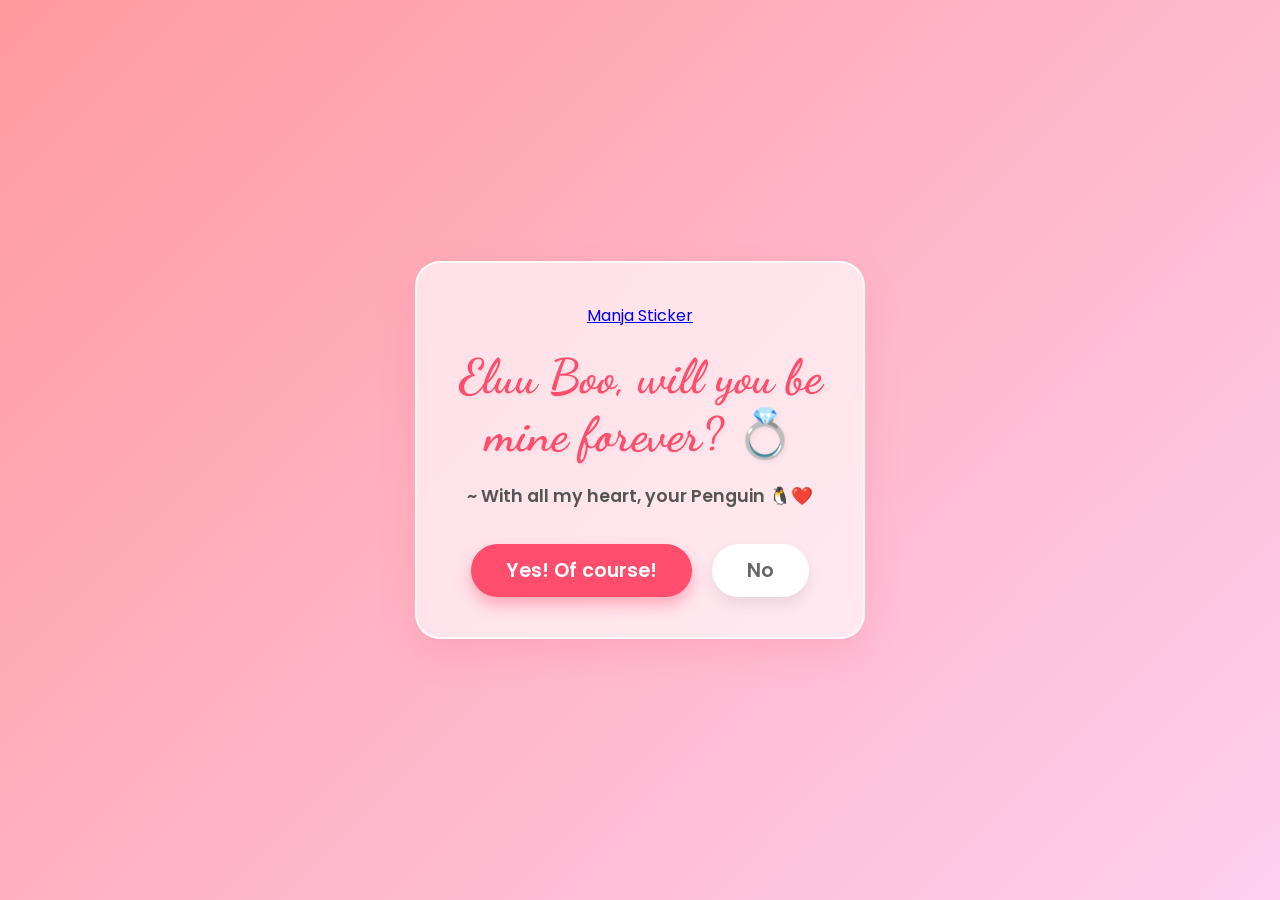
<file: index.html>
<!DOCTYPE html>
<html lang="en">
  <head>
    <meta charset="UTF-8" />
    <meta name="viewport" content="width=device-width, initial-scale=1.0" />
    <title>A Proposal for Eluu Boo 💍</title>
    
    <link href="https://fonts.googleapis.com/css2?family=Dancing+Script:wght@700&family=Poppins:wght@400;600&display=swap" rel="stylesheet">
    
    <link rel="stylesheet" href="./style.css" />
  </head>
  <body>
    <div class="container card">
      <div
        class="tenor-gif-embed"
        data-postid="22885016"
        data-share-method="host"
        data-aspect-ratio="1.04918"
        data-width="100%"
      >
        <a href="https://media.giphy.com/media/H2u46cKU3VaXht6Iv9/giphy.gif">Manja Sticker</a>
      </div>
      <script type="text/javascript" async src="https://tenor.com/embed.js"></script>
      
      <h1 class="romantic-text">Eluu Boo, will you be mine forever? 💍</h1>
      <p class="sub-text">~ With all my heart, your Penguin 🐧❤️</p>

      <div class="btn">
        <a href="yes.html" class="btn-yes">Yes! Of course!</a>
        <a href="no1.html" class="btn-no">No</a>
      </div>
    </div>
  </body>
</html>
</file>
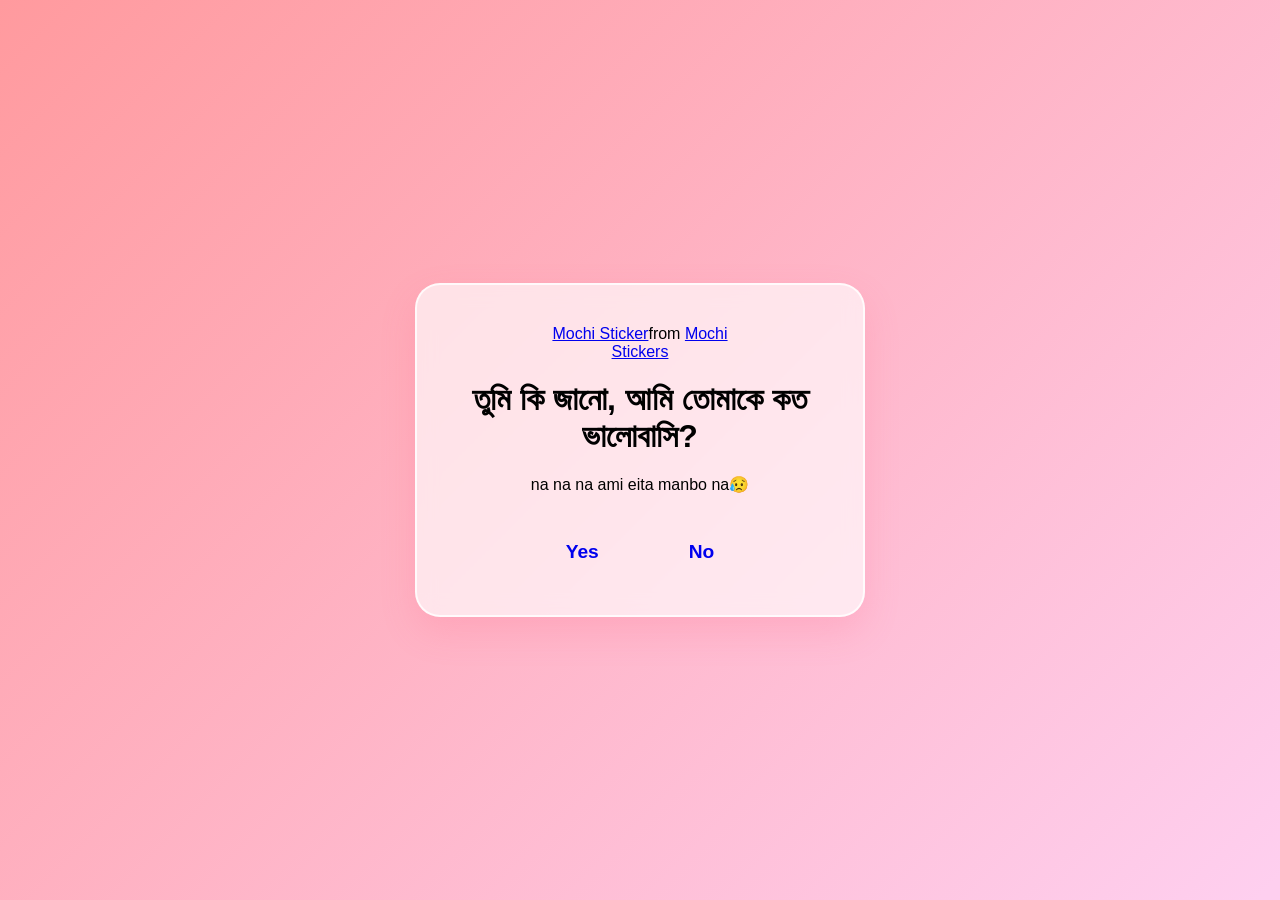
<file: no1.html>
<!DOCTYPE html>
<html lang="en">
  <head>
    <meta charset="UTF-8" />
    <meta name="viewport" content="width=device-width, initial-scale=1.0" />
    <title>Ask Her Out</title>

    <link rel="stylesheet" href="./style.css" />
  </head>
  <body>
    <div class="container">
      <div
        class="tenor-gif-embed"
        data-postid="22050818"
        data-share-method="host"
        data-aspect-ratio="1"
        data-width="100%"
      >
        <a href="https://tenor.com/view/mochi-gif-22050818">Mochi Sticker</a
        >from
        <a href="https://tenor.com/search/mochi-stickers">Mochi Stickers</a>
      </div>
      <script
        type="text/javascript"
        async
        src="https://tenor.com/embed.js"
      ></script>
      <h1>তুমি কি জানো, আমি তোমাকে কত ভালোবাসি?</h1>
      <p>na na na ami eita manbo na😥</p>

      <div class="btn">
        <a href="yes.html">Yes</a>
        <a href="no2.html">No</a>
      </div>
    </div>
  </body>
</html>
</file>
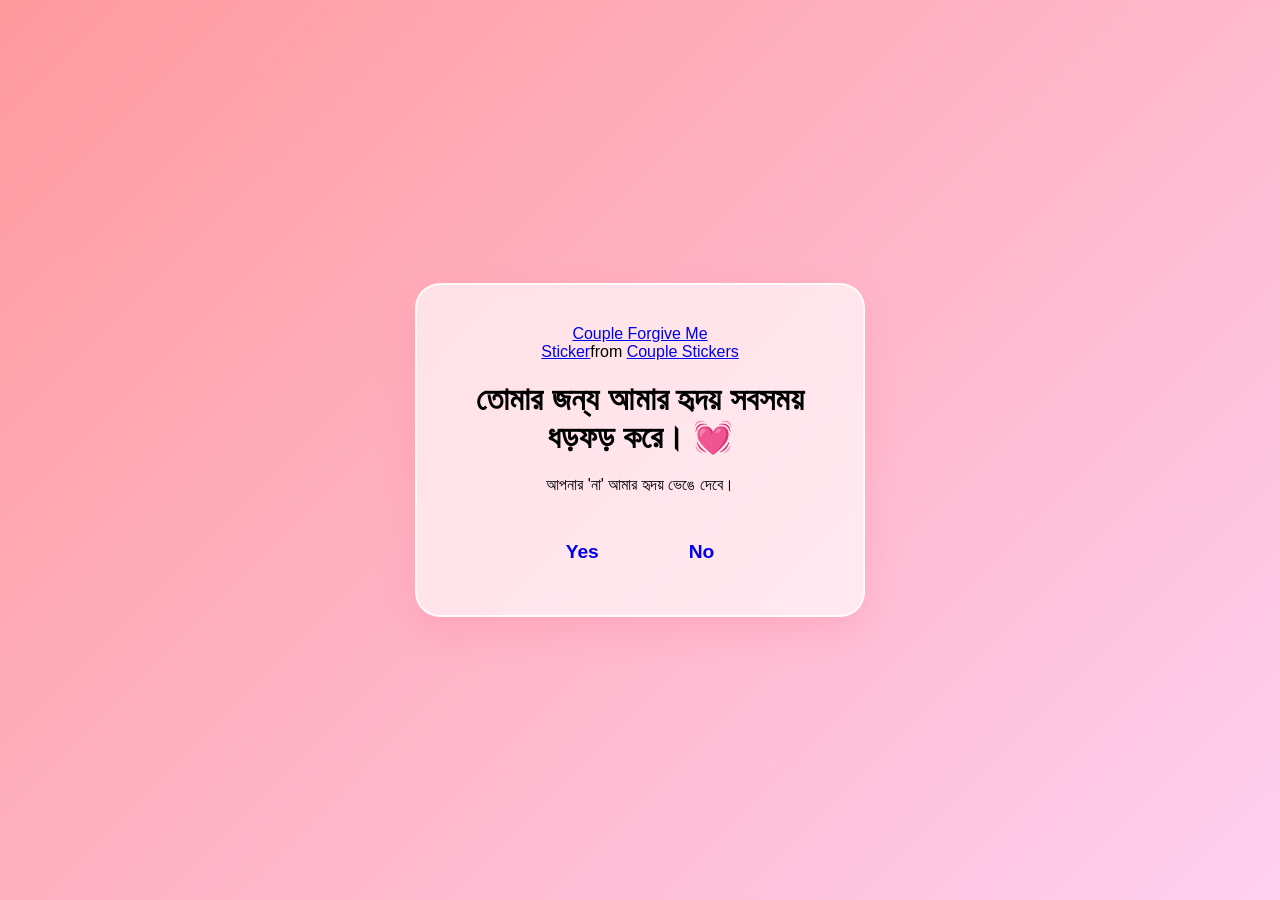
<file: no2.html>
<!DOCTYPE html>
<html lang="en">
  <head>
    <meta charset="UTF-8" />
    <meta name="viewport" content="width=device-width, initial-scale=1.0" />
    <title>Ask Her Out</title>

    <link rel="stylesheet" href="./style.css" />
  </head>
  <body>
    <div class="container">
      <div
        class="tenor-gif-embed"
        data-postid="15195810"
        data-share-method="host"
        data-aspect-ratio="1"
        data-width="100%"
      >
        <a
          href="https://tenor.com/view/couple-forgive-me-asking-for-forgiveness-begging-crying-gif-15195810"
          >Couple Forgive Me Sticker</a
        >from
        <a href="https://tenor.com/search/couple-stickers">Couple Stickers</a>
      </div>
      <script
        type="text/javascript"
        async
        src="https://tenor.com/embed.js"
      ></script>

      <h1>তোমার জন্য আমার হৃদয় সবসময় ধড়ফড় করে। 💓</h1>
      <p>আপনার 'না' আমার হৃদয় ভেঙে দেবে।</p>

      <div class="btn">
        <a href="yes.html">Yes</a>
        <a href="no3.html">No</a>
      </div>
    </div>
  </body>
</html>
</file>
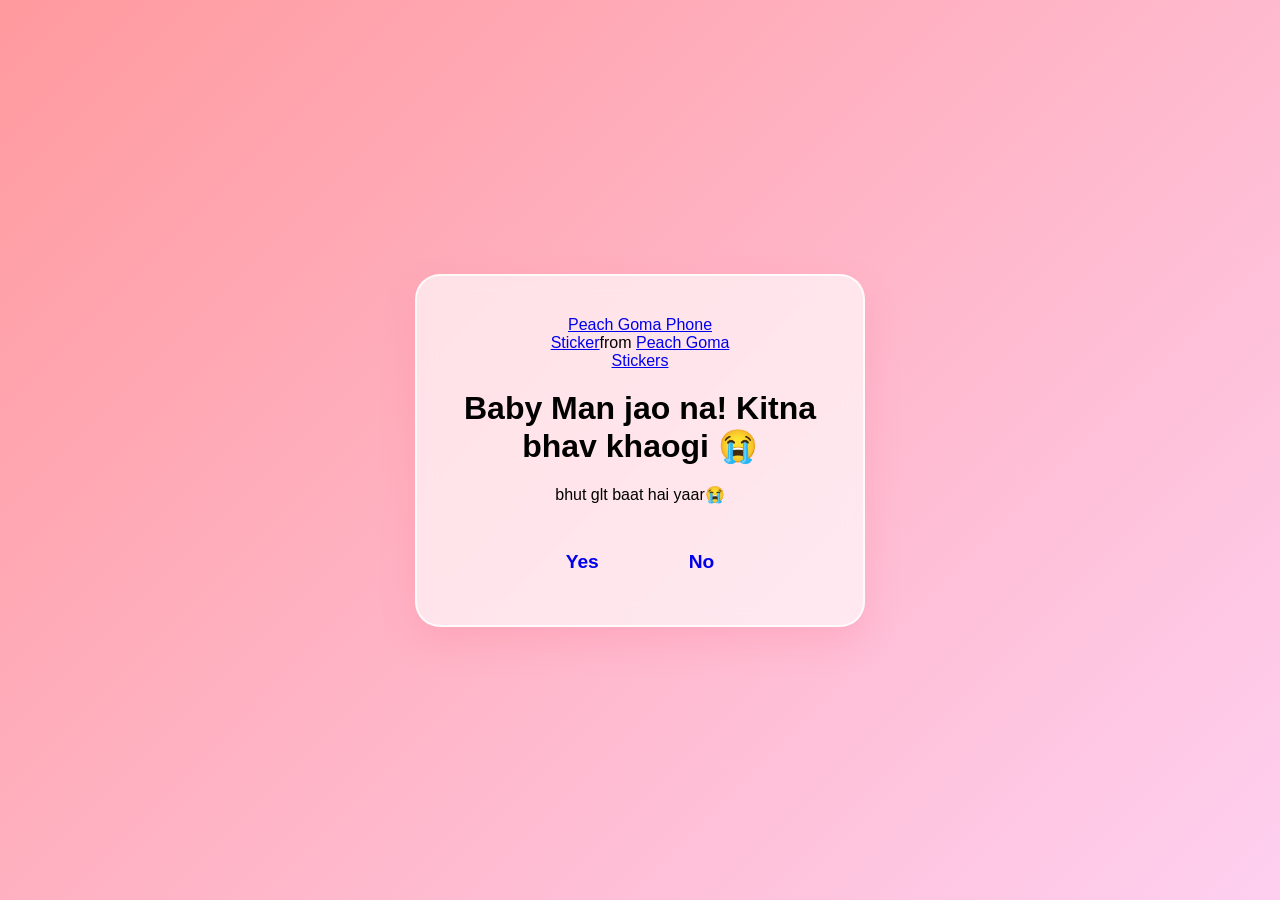
<file: no3.html>
<!DOCTYPE html>
<html lang="en">
  <head>
    <meta charset="UTF-8" />
    <meta name="viewport" content="width=device-width, initial-scale=1.0" />
    <title>Ask Her Out</title>

    <link rel="stylesheet" href="./style.css" />
  </head>
  <body>
    <div class="container">
      <div
        class="tenor-gif-embed"
        data-postid="15974530976611222074"
        data-share-method="host"
        data-aspect-ratio="1.26923"
        data-width="100%"
      >
        <a
          href="https://tenor.com/view/peach-goma-phone-gif-15974530976611222074"
          >Peach Goma Phone Sticker</a
        >from
        <a href="https://tenor.com/search/peach+goma-stickers"
          >Peach Goma Stickers</a
        >
      </div>
      <script
        type="text/javascript"
        async
        src="https://tenor.com/embed.js"
      ></script>

      <h1>Baby Man jao na! Kitna bhav khaogi 😭</h1>
      <p>bhut glt baat hai yaar😭</p>

      <div class="btn">
        <a href="yes.html">Yes</a>
        <a href="#" id="move-random">No</a>
      </div>
    </div>

    <script src="./script.js"></script>
  </body>
</html>
</file>
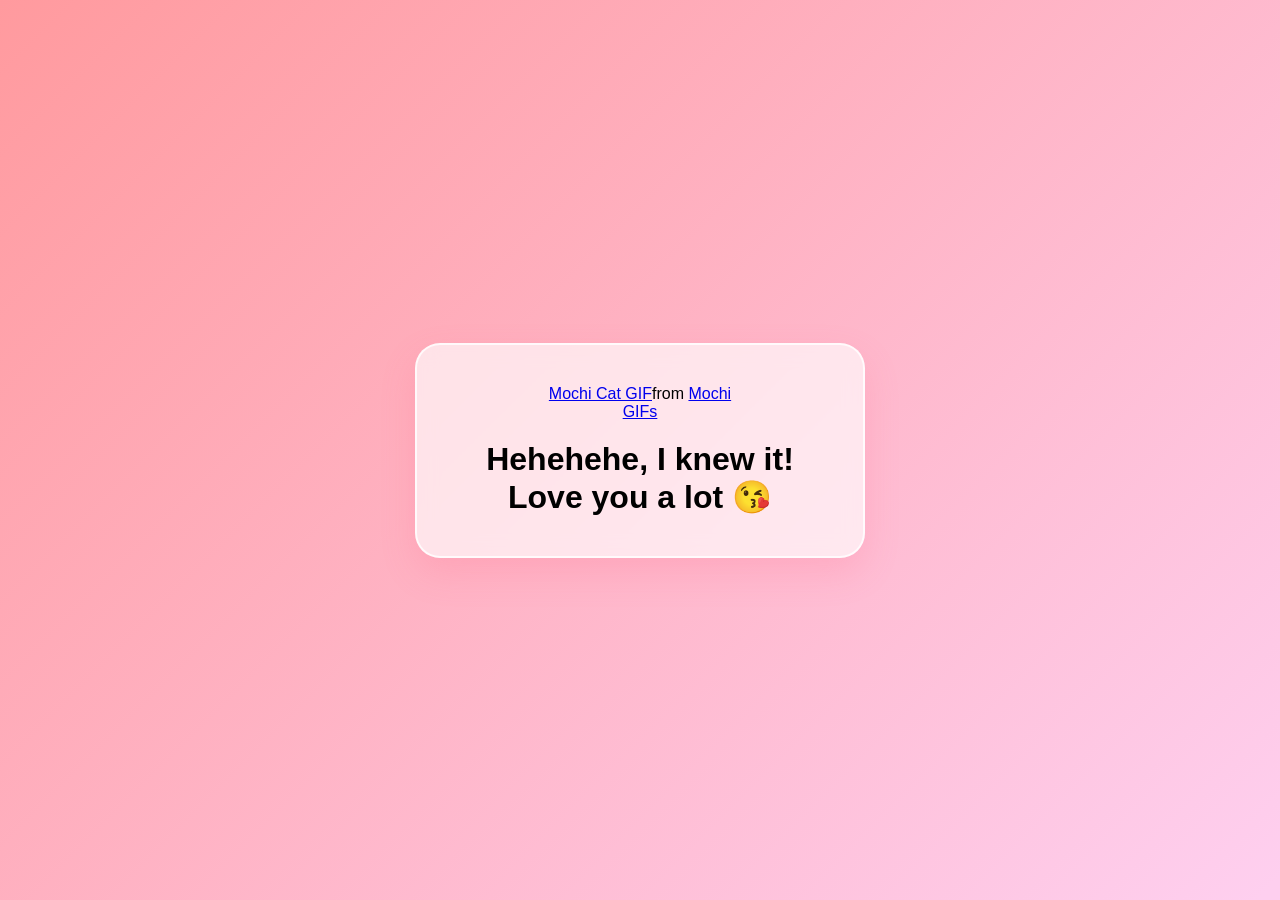
<file: yes.html>
<!DOCTYPE html>
<html lang="en">
  <head>
    <meta charset="UTF-8" />
    <meta name="viewport" content="width=device-width, initial-scale=1.0" />
    <title>Ask Her Out</title>

    <link rel="stylesheet" href="./style.css" />
  </head>
  <body>
    <div class="container">
      <div
        class="tenor-gif-embed"
        data-postid="253027946666209433"
        data-share-method="host"
        data-aspect-ratio="1.37853"
        data-width="100%"
      >
        <a
          href="https://tenor.com/view/mochi-cat-mochi-and-goma-goma-and-peach-mochi-mochi-peach-cat-gif-gif-253027946666209433"
          >Mochi Cat GIF</a
        >from <a href="https://tenor.com/search/mochi-gifs">Mochi GIFs</a>
      </div>
      <script
        type="text/javascript"
        async
        src="https://tenor.com/embed.js"
      ></script>
      <h1>Hehehehe, I knew it! Love you a lot 😘</h1>
    </div>
  </body>
</html>
</file>
<file: style.css>
/* author - deepak tiwari | updated for maximum romance */
* {
    margin: 0;
    padding: 0;
    box-sizing: border-box;
    font-family: 'Poppins', sans-serif;
}
  
body {
    width: 100%;
    min-height: 100vh;
    display: flex;
    justify-content: center;
    align-items: center;
    /* Soft, romantic gradient background */
    background: linear-gradient(135deg, #ff9a9e 0%, #fecfef 99%, #fecfef 100%);
    overflow: hidden; 
}
  
/* Styling the container like a glowing love letter/card */
.container {
    display: flex;
    flex-direction: column;
    text-align: center;
    align-items: center;
    gap: 20px;
    max-width: 450px;
    margin: 20px;
    background: rgba(255, 255, 255, 0.65);
    padding: 40px 30px;
    border-radius: 25px;
    box-shadow: 0 15px 35px rgba(255, 105, 135, 0.2);
    backdrop-filter: blur(10px);
    border: 2px solid rgba(255, 255, 255, 0.8);
    z-index: 10;
}
  
.container .tenor-gif-embed {
    max-width: 220px;
    border-radius: 15px;
    pointer-events: none; /* Stops them from clicking away from the page */
}
  
/* Beautiful cursive font for the main question */
.romantic-text {
    font-family: 'Dancing Script', cursive;
    color: #ff4d6d;
    font-size: 3rem;
    line-height: 1.2;
    text-shadow: 2px 2px 4px rgba(0,0,0,0.05);
}

.sub-text {
    color: #555;
    font-size: 1.1rem;
    font-weight: 600;
}
  
.container .btn {
    display: flex;
    gap: 20px;
    margin-top: 15px;
}
  
.btn a {
    text-decoration: none;
    font-size: 1.2rem;
    font-weight: 600;
    padding: 12px 35px;
    border-radius: 50px;
    transition: all 0.3s ease;
}

/* The "Yes" button gets a romantic crimson color and a pop-out hover effect */
.btn-yes {
    color: white;
    background: #ff4d6d;
    box-shadow: 0 8px 15px rgba(255, 77, 109, 0.4);
}

.btn-yes:hover {
    background: #ff2a55;
    transform: scale(1.1);
    box-shadow: 0 12px 20px rgba(255, 77, 109, 0.6);
}

/* The "No" button shrinks slightly to discourage them from clicking it! */
.btn-no {
    color: #666;
    background: #ffffff;
    box-shadow: 0 8px 15px rgba(0, 0, 0, 0.08);
}

.btn-no:hover {
    background: #f1f1f1;
    transform: scale(0.95);
}
</file>
